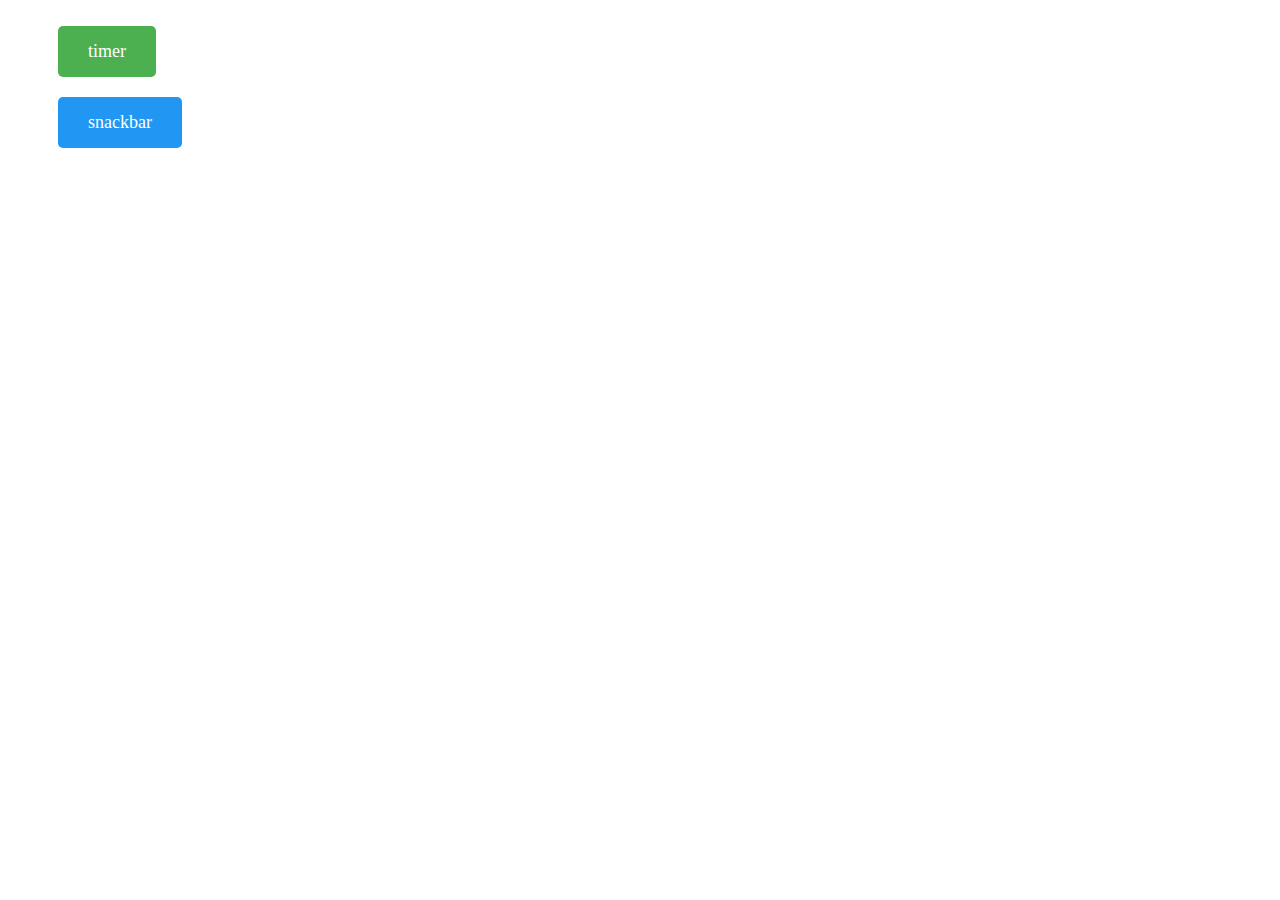
<file: src/index.html>
<!DOCTYPE html>
<html lang="en">
<head>
  <meta charset="UTF-8">
  <meta name="viewport" content="width=device-width, initial-scale=1.0">
  <title>Document</title>
  <link rel="stylesheet" href="./css/index.css">
</head>
<body>
  <nav>
    <ul >
      <li><a class="timer" href="./1-timer.html">timer</a></li>
      <li><a class="snackbar" href="./2-snackbar.html">snackbar</a></li>
    </ul>
  </nav>
</body>
</html>
</file>
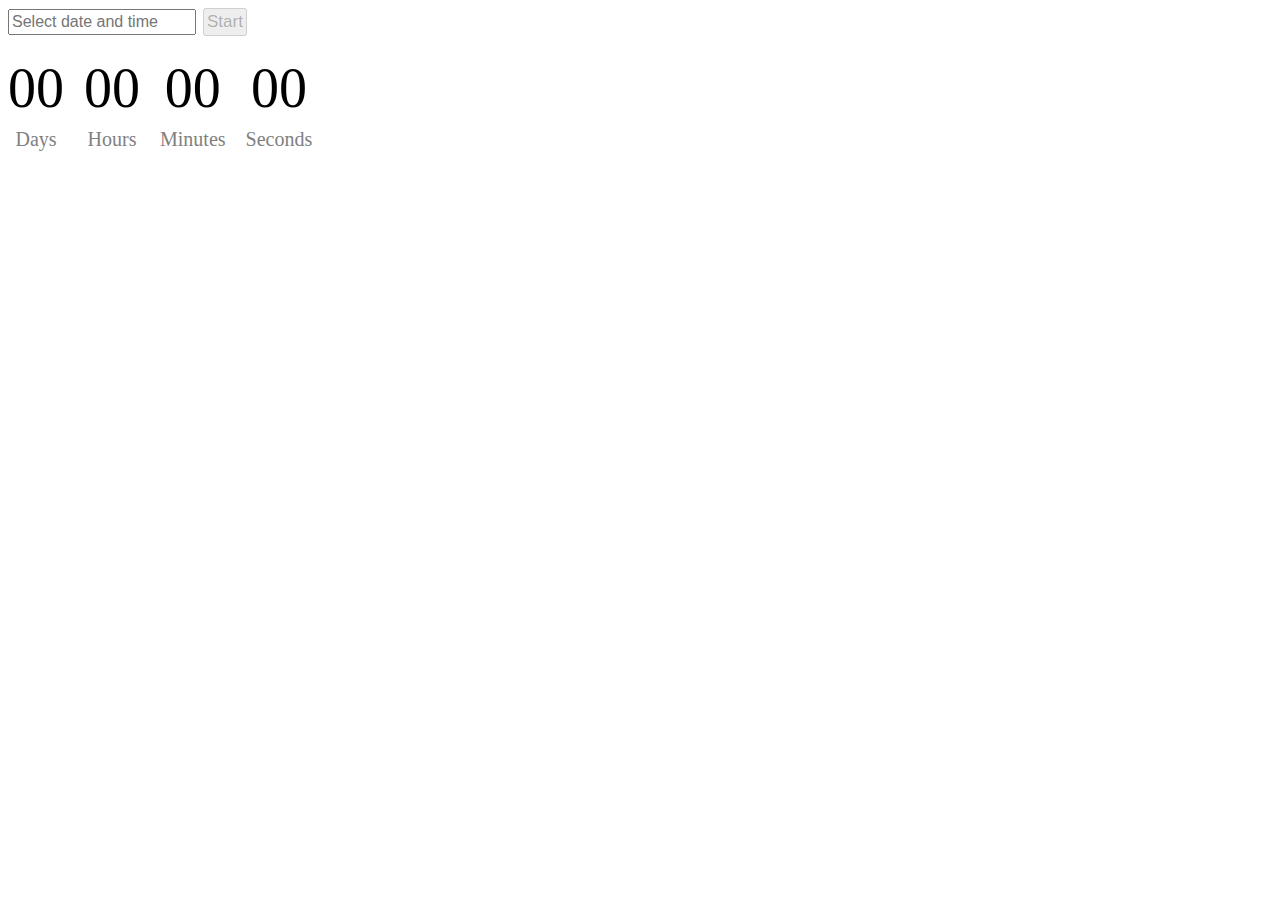
<file: src/1-timer.html>
<!DOCTYPE html>
<html lang="en">

<head>
  <meta charset="UTF-8">
  <meta name="viewport" content="width=device-width, initial-scale=1.0">
  <title>Countdown Timer</title>
  <link rel="stylesheet" href="./css/timer.css">
 
</head>

<body>
  <input  type="text" id="datetime-picker" placeholder="Select date and time" />
  <button class="button" type="button" data-start disabled>Start</button>
<!--  -->
  <div class="timer">
    <div class="field">
      <span class="value" data-days>00</span>
      <span class="label">Days</span>
    </div>
    <div class="field">
      <span class="value" data-hours>00</span>
      <span class="label">Hours</span>
    </div>
    <div class="field">
      <span class="value" data-minutes>00</span>
      <span class="label">Minutes</span>
    </div>
    <div class="field">
      <span class="value" data-seconds>00</span>
      <span class="label">Seconds</span>
    </div>
  </div>


 <script type="module" src="./js/1-timer.js" defer></script>
</body>

</html>
</file>
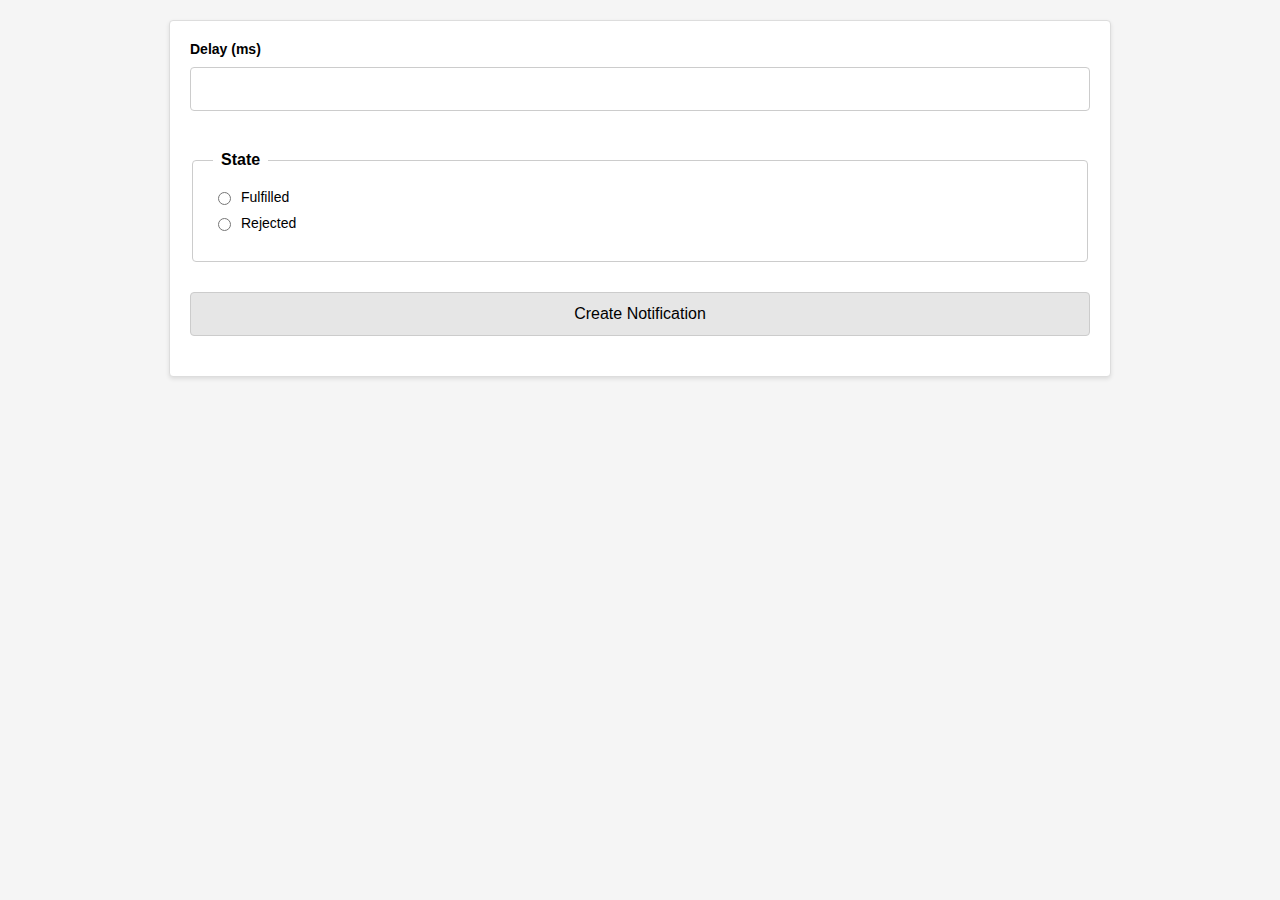
<file: src/2-snackbar.html>
<!DOCTYPE html>
<html lang="en">

<head>
  <meta charset="UTF-8">
  <meta name="viewport" content="width=device-width, initial-scale=1.0">
  <title>Promise Generator</title>
  <link rel="stylesheet" href="./css/snackbar.css">
</head>

<body>
  <form class="form">
    <label>
      Delay (ms)
      <input type="number" name="delay" required />
    </label>

    <fieldset>
      <legend>State</legend>
      <label>
        <input type="radio" name="state" value="fulfilled" required />
        Fulfilled
      </label>
      <label>
        <input type="radio" name="state" value="rejected" required />
        Rejected
      </label>
    </fieldset>

    <button type="submit">Create notification</button>
  </form>

  <script type="module" src="./js/2-snackbar.js" defer></script>
</body>

</html>
</file>
<file: src/css/index.css>
ul {
    list-style: none;
}
.timer,
.snackbar {
    display: inline-block;
    padding: 15px 30px;
    margin: 10px;
    font-size: 18px;
    text-decoration: none;
    border-radius: 5px;
    color: white;
    text-align: center;
    transition: all 0.3s ease;
}



.timer {
    background-color: #4CAF50;
}

.snackbar {
    background-color: #2196F3;
}

.timer:hover,
.snackbar:hover {
    transform: scale(1.1);
    box-shadow: 0px 5px 15px rgba(0, 0, 0, 0.2);
}
</file>
<file: src/css/timer.css>
.timer {
    display: flex;
    gap: 20px;
    margin-top: 20px;
}

.field {
    text-align: center;
    display: flex;
    flex-direction: column;
    align-items: center;
}

.value {
    font-size: 56px;

}

.label {
    font-size: 20px;
    color: gray;
    margin-top: 8px;
    
}
time-input {
    width: 100px;
}
#datetime-picker {
    width: 180px;
    padding: 2px;
    font-size: 16px;
   
}
.button {
   padding: 2px;
   font-size: 17px;
   margin-left: 3px;
}


.iziToast-wrapper  {
    position: fixed;
    bottom: 20px;
    right: 20px;
    z-index: 9999;
}
</file>
<file: src/css/snackbar.css>
body {
    font-family: Arial, sans-serif;
    margin: 0;
    padding: 20px;
    background-color: #f5f5f5;
    display: flex;
    justify-content: center;
    align-items: center;
}

form {
    background-color: #ffffff;
    padding: 20px;
    border-radius: 4px;
    box-shadow: 0 2px 4px rgba(0, 0, 0, 0.1);
    width: 150%;
    max-width: 900px;
    border: 1px solid #ddd;
}

form label {
    display: block;
    font-weight: bold;
    margin-bottom: 5px;
    font-size: 14px;
}

input[type="number"],
button {
    width: 100%;
    padding: 12px;
    margin-top: 10px;
    margin-bottom: 20px;
    font-size: 16px;
    border: 1px solid #ccc;
    border-radius: 4px;
    box-sizing: border-box;
}

input[type="number"]:focus,
button:focus {
    outline: none;
    border-color: #007bff;
}

fieldset {
    margin-top: 20px;
    margin-bottom: 20px;
    border: 1px solid #ccc;
    padding: 20px;
    border-radius: 4px;
}

legend {
    font-size: 16px;
    font-weight: bold;
    padding: 0 8px;
}

fieldset label {
    display: flex;
    align-items: center;
    font-weight: normal;
    margin-bottom: 10px;
}

fieldset input[type="radio"] {
    margin-right: 10px;
}

button {
    background-color: #e6e6e6;
    color: #000;
    border: 1px solid #ccc;
    cursor: pointer;
    text-transform: capitalize;
    font-size: 16px;
    padding: 12px 16px;
}

button:hover {
    background-color: #d9d9d9;
}

button:active {
    background-color: #c7c7c7;
}

button:disabled {
    cursor: not-allowed;
    opacity: 0.6;
}
</file>
